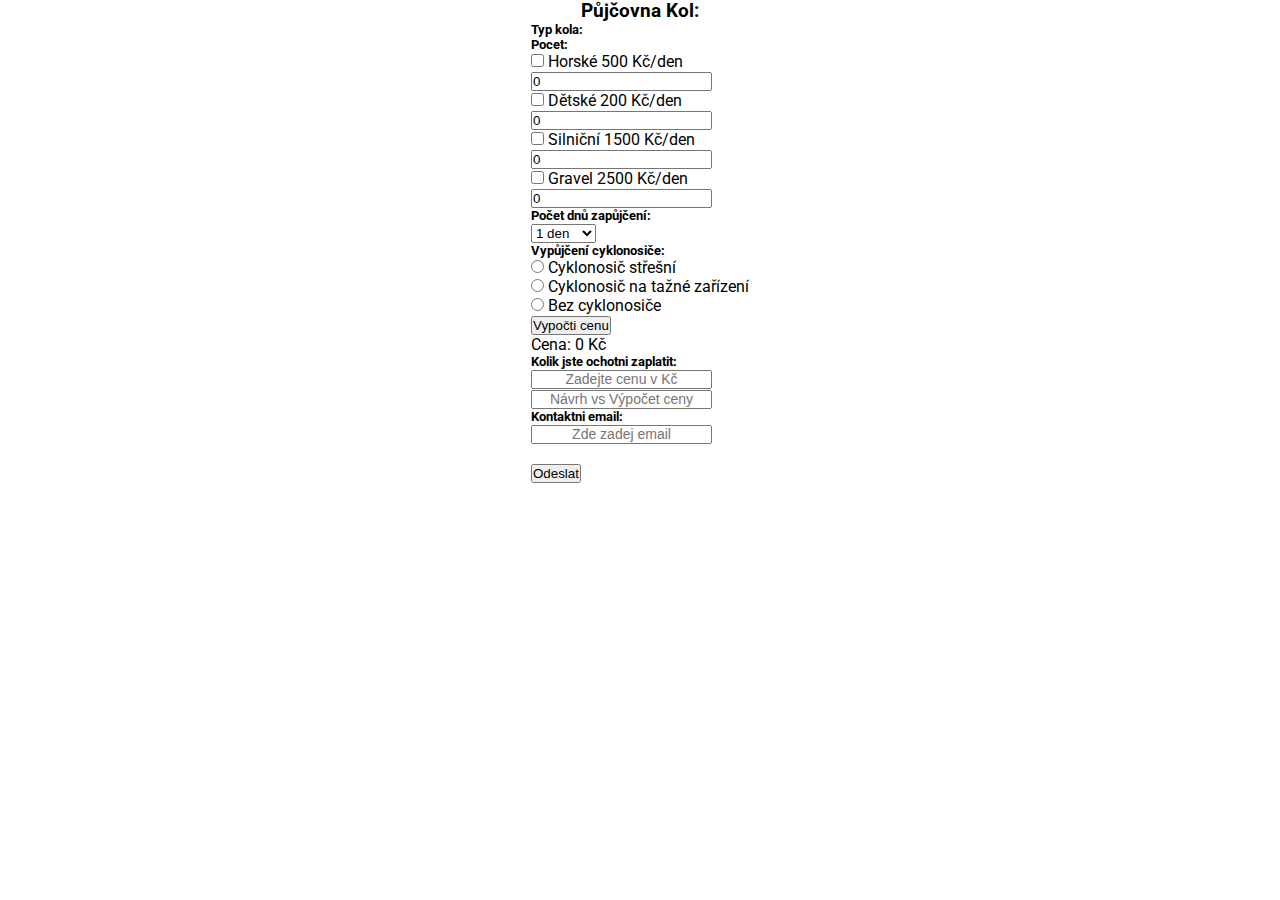
<file: index.html>
<!DOCTYPE html>
<html lang="en">

<head>
    <meta charset="UTF-8">
    <meta http-equiv="X-UA-Compatible" content="IE=edge">
    <meta name="viewport" content="width=device-width, initial-scale=1.0">
    <title>JS Form project</title>
    <link rel="stylesheet" href="style.css">
    <link rel="stylesheet" href="https://cdn.jsdelivr.net/npm/bootstrap@4.6.0/dist/css/bootstrap.min.css"
        integrity="sha384-B0vP5xmATw1+K9KRQjQERJvTumQW0nPEzvF6L/Z6nronJ3oUOFUFpCjEUQouq2+l" crossorigin="anonymous">
    <link rel="icon" href="js_color.png">

</head>

<body class="bg-light">
    <div class="container ">
        <h3 class="display-4">Půjčovna Kol:</h3>
        <div class="border px-5">
            <form name="checkboxy" id="vyberkola">
                <div class="row mt-2">
                    <div class="col-6">
                        <h5 class="">Typ kola:</h5>
                    </div>
                    <div class="col-6 text-center">
                        <h5>Pocet:</h5>
                    </div>
                </div>
                <div class="row">
                    <div class="col-6">
                        <input type="checkbox" name="c1" id="horske" value="500">
                        <label for="horske">Horské 500 Kč/den</label>
                    </div>
                    <div class="col-6 text-center">
                        <input type="number" name="number" class="number w-25 text-center" id="horske_cislo" min="0"
                            value="0">
                    </div>
                </div>
                <div class="row">
                    <div class="col-6">
                        <input type="checkbox" name="c2" id="detske" value="200">
                        <label for="detske">Dětské 200 Kč/den</label>
                    </div>
                    <div class="col-6 text-center">
                        <input type="number" name="number" class="number w-25 text-center" id="detske_cislo" min="0"
                            value="0">
                    </div>
                </div>
                <div class="row">
                    <div class="col-6">
                        <input type="checkbox" name="c3" id="silnicni" value="1500">
                        <label for="silnicni">Silniční 1500 Kč/den</label>
                    </div>
                    <div class="col-6 text-center">
                        <input type="number" name="number" class="number w-25 text-center" id="silnicni_cislo" min="0"
                            value="0">
                    </div>
                </div>
                <div class="row">
                    <div class="col-6">
                        <input type="checkbox" name="c4" id="gravel" value="2500">
                        <label for="gravel">Gravel 2500 Kč/den</label>
                    </div>
                    <div class="col-6 text-center">
                        <input type="number" name="number" class="number w-25 text-center" id="gravel_cislo" min="0"
                            value="0"><br>
                    </div>
                </div>
            </form>
            <div class="row mt-2">
                <div class="col-6">
                    <h5 class="text-nowrap">Počet dnů zapůjčení:</h5>
                </div>
                <div class="col-6 text-center">
                    <form name="roletka" id="roletka">
                        <select name="pocet_dnu" id="pocet_dnu" size="1">
                            <option selected value="1">1 den</option>
                            <option value="7">7 dní</option>
                            <option value="14">2 týdny</option>
                            <option value="21">3 týdny</option>
                        </select> <br>
                    </form>
                </div>
            </div>
            <h5 class="mb-2">Vypůjčení cyklonosiče:</h5>
            <form name="radio" id="radio" class="">
                <input type="radio" name="ch1" id="ch1" value="0.05">
                <label for="ch1" data-container="body" data-toggle="tooltip" data-placement="top"
                    title="+5% z celkové ceny zápůjčky navíc">Cyklonosič střešní</label><br>
                <input type="radio" name="ch1" id="ch2" value="0.1">
                <label for="ch2" data-container="body" data-toggle="tooltip" data-placement="top"
                    title="+10% z celkové ceny zápůjčky navíc">Cyklonosič na tažné zařízení</label><br>
                <input type="radio" name="ch1" id="ch3" value="0">
                <label for="ch3">Bez cyklonosiče</label><br>

            </form>
            <div class="row m-2">
                <div class="col-6 text-center">
                    <input type="button" class="btn btn-primary w-75" value="Vypočti cenu" id="vysledekbtn">
                </div>
                <div class="col-6">
                    <span id="cena_celkem_span" class="font-weight-bold">Cena: 0 Kč </span>
                </div>
            </div>
            <h5 class="mb-2">Kolik jste ochotni zaplatit:</h5>
            <div class="row mt-2">
                <div class="col-6">
                    <input type="text" id="navr_ceny" placeholder="Zadejte cenu v Kč" data-container="body"
                        data-toggle="tooltip" data-placement="bottom"
                        title="Pro výpočet návrhu stiskněte tlačítko Vypočti cenu">
                </div>
                <div class="col-6 text-center">
                    <input type="text" id="navrhVSvypocet" placeholder="Návrh vs Výpočet ceny" data-container="body"
                        data-toggle="tooltip" data-placement="bottom"
                        title="Výsledek uvidíte až po zadání ceny a stisku tlačítka - Vypočti cenu">
                </div>
            </div>

            <h5 class="mt-2">Kontaktni email:</h5>
            <form name="email">
                <input type="text" name="email" id="emailik" placeholder="Zde zadej email"><span id="vyzva"
                    class="text-center"></span><br><br>
                <div class="row ">
                    <div class="col text-center mb-4">
                        <input type="button" value="Odeslat" id="odeslat" class="btn btn-primary w-75">
                    </div>
                </div>

            </form>
        </div>


    </div>
    <script src="https://code.jquery.com/jquery-3.5.1.slim.min.js"
        integrity="sha384-DfXdz2htPH0lsSSs5nCTpuj/zy4C+OGpamoFVy38MVBnE+IbbVYUew+OrCXaRkfj"
        crossorigin="anonymous"></script>
    <script src="https://cdn.jsdelivr.net/npm/popper.js@1.16.1/dist/umd/popper.min.js"
        integrity="sha384-9/reFTGAW83EW2RDu2S0VKaIzap3H66lZH81PoYlFhbGU+6BZp6G7niu735Sk7lN"
        crossorigin="anonymous"></script>
    <script src="https://cdn.jsdelivr.net/npm/bootstrap@4.6.0/dist/js/bootstrap.min.js"
        integrity="sha384-+YQ4JLhjyBLPDQt//I+STsc9iw4uQqACwlvpslubQzn4u2UU2UFM80nGisd026JF"
        crossorigin="anonymous"></script>
    <script>$(function () {
            $('[data-toggle="tooltip"]').tooltip()
        })</script>
    <script src="app.js" defer></script>
</body>

</html>
</file>
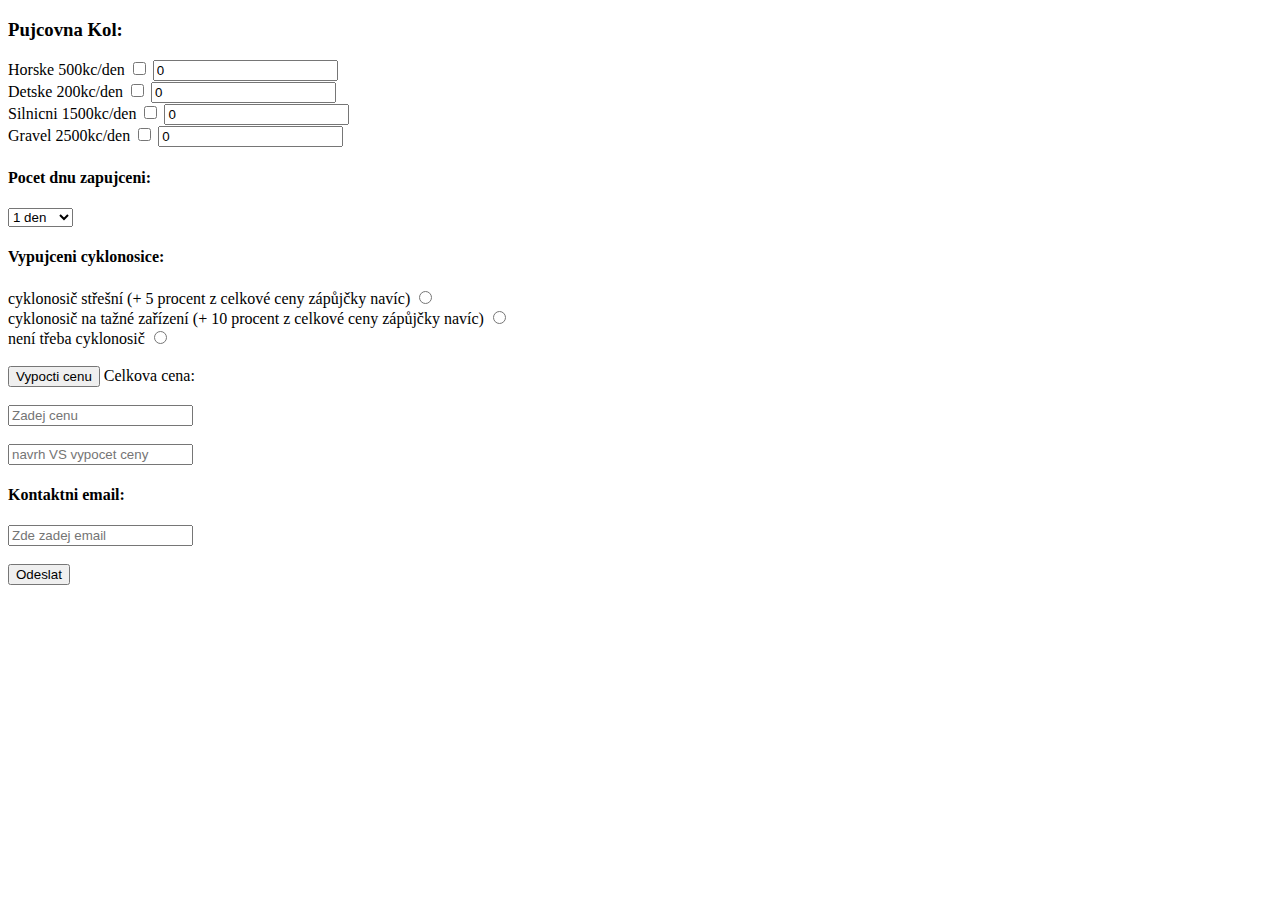
<file: jQ/index.html>
<!DOCTYPE html>
<html lang="en">

<head>
    <meta charset="UTF-8">
    <meta http-equiv="X-UA-Compatible" content="IE=edge">
    <meta name="viewport" content="width=device-width, initial-scale=1.0">
    <title>jQ cviko</title>
</head>

<body>
    <h3>Pujcovna Kol:</h3>
    <form name="checkboxy" id="vyberkola">
        <label for="horske">Horske 500kc/den</label>
        <input type="checkbox" name="c1" id="horske" value="500">
        <input type="number" name="number" class="number" id="horske_cislo" min="0" value="0"><br>
        <label for="detske">Detske 200kc/den</label>
        <input type="checkbox" name="c2" id="detske" value="200">
        <input type="number" name="number" class="number" id="detske_cislo" min="0" value="0"><br>
        <label for="silnicni">Silnicni 1500kc/den</label>
        <input type="checkbox" name="c3" id="silnicni" value="1500">
        <input type="number" name="number" class="number" id="silnicni_cislo" min="0" value="0"><br>
        <label for="gravel">Gravel 2500kc/den</label>
        <input type="checkbox" name="c4" id="gravel" value="2500">
        <input type="number" name="number" class="number" id="gravel_cislo" min="0" value="0"><br>

    </form>
    <h4>Pocet dnu zapujceni:</h4>
    <form name="roletka" id="roletka">
        <select name="pocet_dnu" id="pocet_dnu" size="1">
            <option selected value="1">1 den</option>
            <option value="7">7 dni</option>
            <option value="14">2 tydny</option>
            <option value="21">3 tydny</option>
        </select> <br>
    </form>
    <h4>Vypujceni cyklonosice:</h4>
    <form name="radio" id="radio">
        <label for="ch1">cyklonosič střešní (+ 5 procent z celkové ceny zápůjčky navíc)</label>
        <input type="radio" name="ch1" id="ch1" value="0.05"><br>
        <label for="ch2">cyklonosič na tažné zařízení (+ 10 procent z celkové ceny zápůjčky navíc)</label>
        <input type="radio" name="ch1" id="ch2" value="0.1"><br>
        <label for="ch3">není třeba cyklonosič</label>
        <input type="radio" name="ch1" id="ch3" value="0"><br><br>
    </form>
    <form name="vysledek" id="vysledek">
        <input type="button" value="Vypocti cenu" id="vysledekbtn"> <span id="cena_celkem_span"> Celkova
            cena:</span><br><br>
        <input type="text" id="navr_ceny" placeholder="Zadej cenu "><br><br>
        <input type="text" id="navrhVSvypocet" placeholder="navrh VS vypocet ceny">
    </form>
    <h4>Kontaktni email:</h4>
    <form name="email">
        <input type="text" name="email" id="emailik" placeholder="Zde zadej email"><span id="vyzva"></span><br><br>
        <input type="button" value="Odeslat" id="odeslat">

    </form>

    <script src="https://code.jquery.com/jquery-3.6.0.min.js"></script>
    <script src="app.js"></script>
</body>

</html>
</file>
<file: style.css>
@import url('https://fonts.googleapis.com/css2?family=Roboto:wght@100;300;400;500&display=swap');
*{
    margin: 0;
    padding: 0;
    box-sizing: border-box;
}

.container{
    font-family: 'Roboto', sans-serif;
    display: flex;
    flex-direction: column;
    justify-content: center;
    align-items: center;
}
#emailik::placeholder, #navrhVSvypocet::placeholder, #navr_ceny::placeholder{
    font-size: 14px;
    text-align: center;
}

.green{
    background-color: green;
    color: whitesmoke;
    text-align: center;
}

.red{
    background-color: red;
    color: whitesmoke;
    text-align: center;
}
</file>
